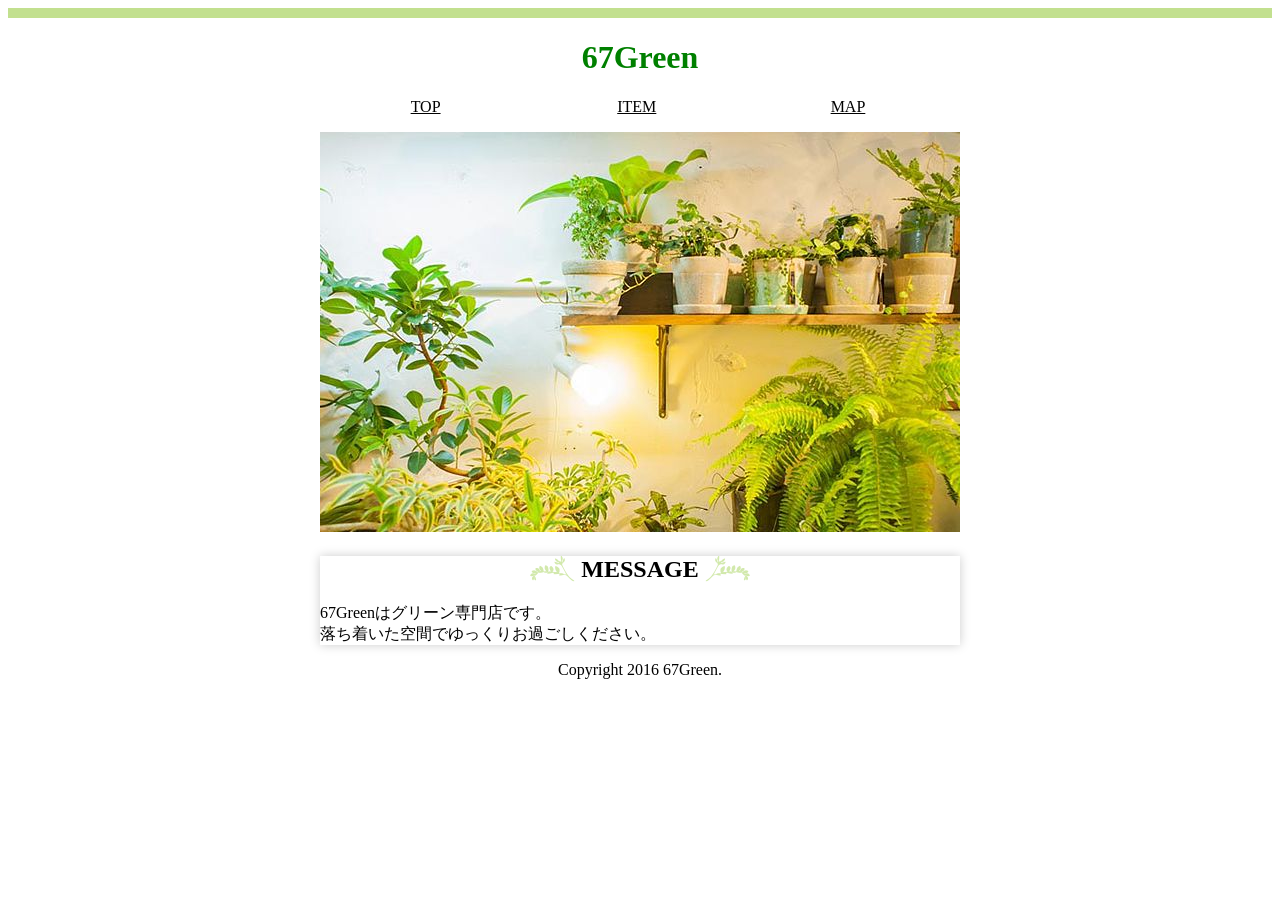
<file: index.html>
<!DOCTYPE html>
<html prefix="og: https://ogp.me/ns#">
<head>
<meta charset="utf-8">
<meta name="another" content="67Green">
<meta name="description" content="渋谷区のグリーン専門店">
<meta property="og:title" content="67Green">
<meta property="og:type" content="website">
<meta property="og:url" content="https://www.example.com">
<meta property="og:image" content="image/ogimae.jpg">
<meta property="og:description" content="渋谷区のグリーン専門店">

<meta name="viewport" content="width=device-wigth, initial-scale=1.0">
<title>67Green</title>
<link href="style.css" media="all" rel="stylesheet"https://fonts.google.com/share?selection.family=Josefin+Slab:ital,wght@0,100..700;1,100..700>
</head>
<body>
<header>
<h1>67Green</h1>
</herder>
<div>
<nav>
<ul>
<li><a href="index.html">TOP</a></li>
<li><a href="item.html">ITEM</a></li>
<li><a href="map.html">MAP</a></li>
</ul>
</nav>
<main>
<p><img src="image/main.jpg" alt="店内写真"></p>
<section>
<h2>MESSAGE</h2>

<p>67Greenはグリーン専門店です。<br>
落ち着いた空間でゆっくりお過ごしください。</p>
</main>
<footer>
<p>Copyright 2016 67Green.</p>
</footer>
</body>
</html>
</file>
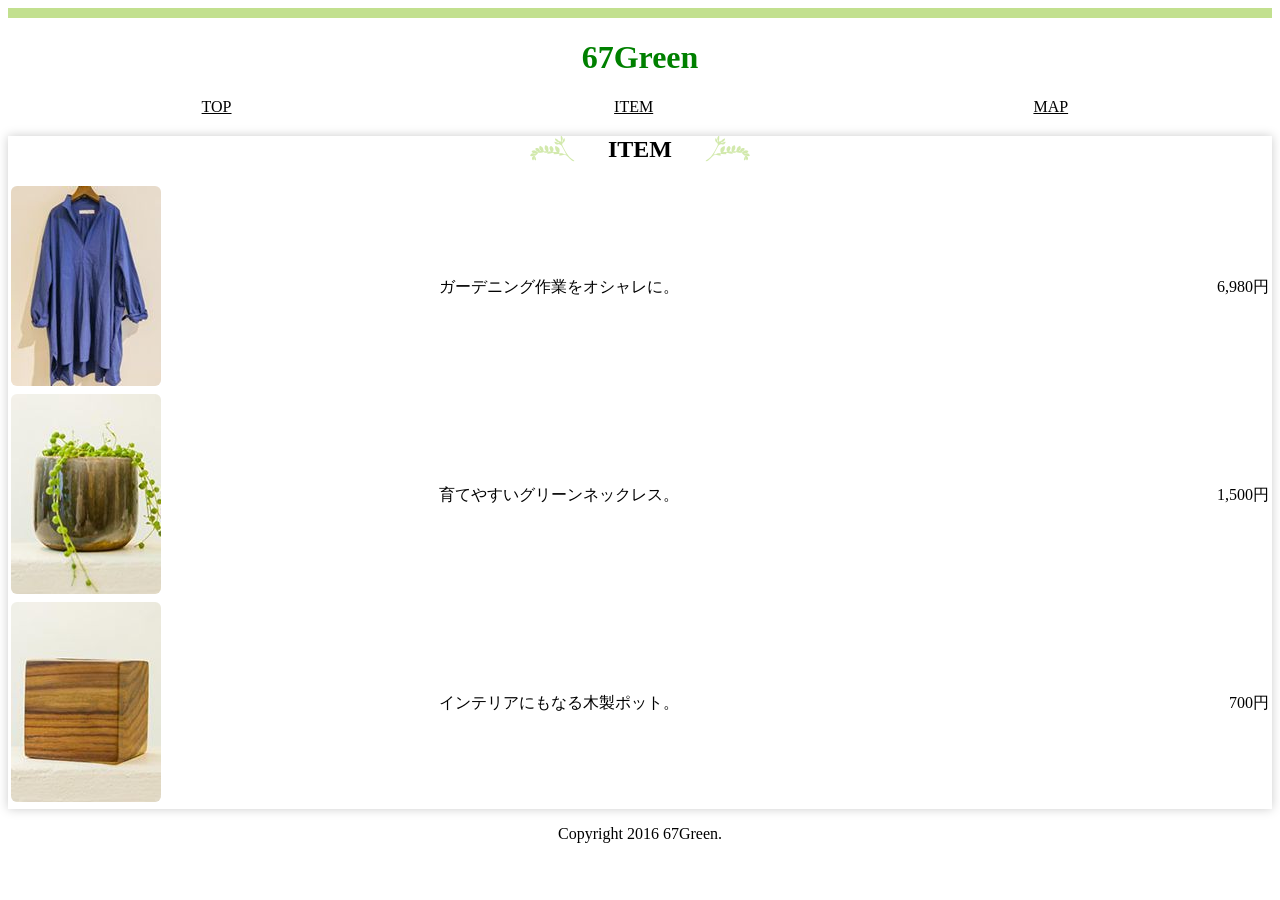
<file: item.html>
<!DOCTYPE html>
<html>
<head>
<meta charset="utf-8">
<meta name="another" content="67Green">
<meta name="description" content="67Greenの取り扱い商品">
<meta name="viewport" content="width=device-wigth, initial-scale=1.0">
<title>ITEM | 67Green</title>
<link href="style.css" media="all" rel="stylesheet"
</head>
<body>
<header>
<h1>67Green</h1>
</herder>
<nav>
<ul>
<li><a href="index.html">TOP</a></li>
<li><a href="item.html">ITEM</a></li>
<li><a href="map.html">MAP</a></li>
</ul>
</nav>
<main>

<section>
<h2>ITEM</h2>
<table>
    <tr>
<th><img src="image/item1.jpg" alt="ウェア"></th>
<td >ガーデニング作業をオシャレに。</td>
<td class="price">6,980円</td>
  </tr>
  <tr>
<th><img src="image/item2.jpg" alt="鉢植え"></th>
<td>育てやすいグリーンネックレス。</td>
<td class="price">1,500円</td>
</tr>
<tr>
<th ><img src="image/item3.jpg" alt="ポット"></th>
<td>インテリアにもなる木製ポット。</td>
<td class="price">700円</td>
</tr>

</table>





</main>
<footer>
<p>Copyright 2016 67Green.</p>
</footer>
</body>
</html>
</file>
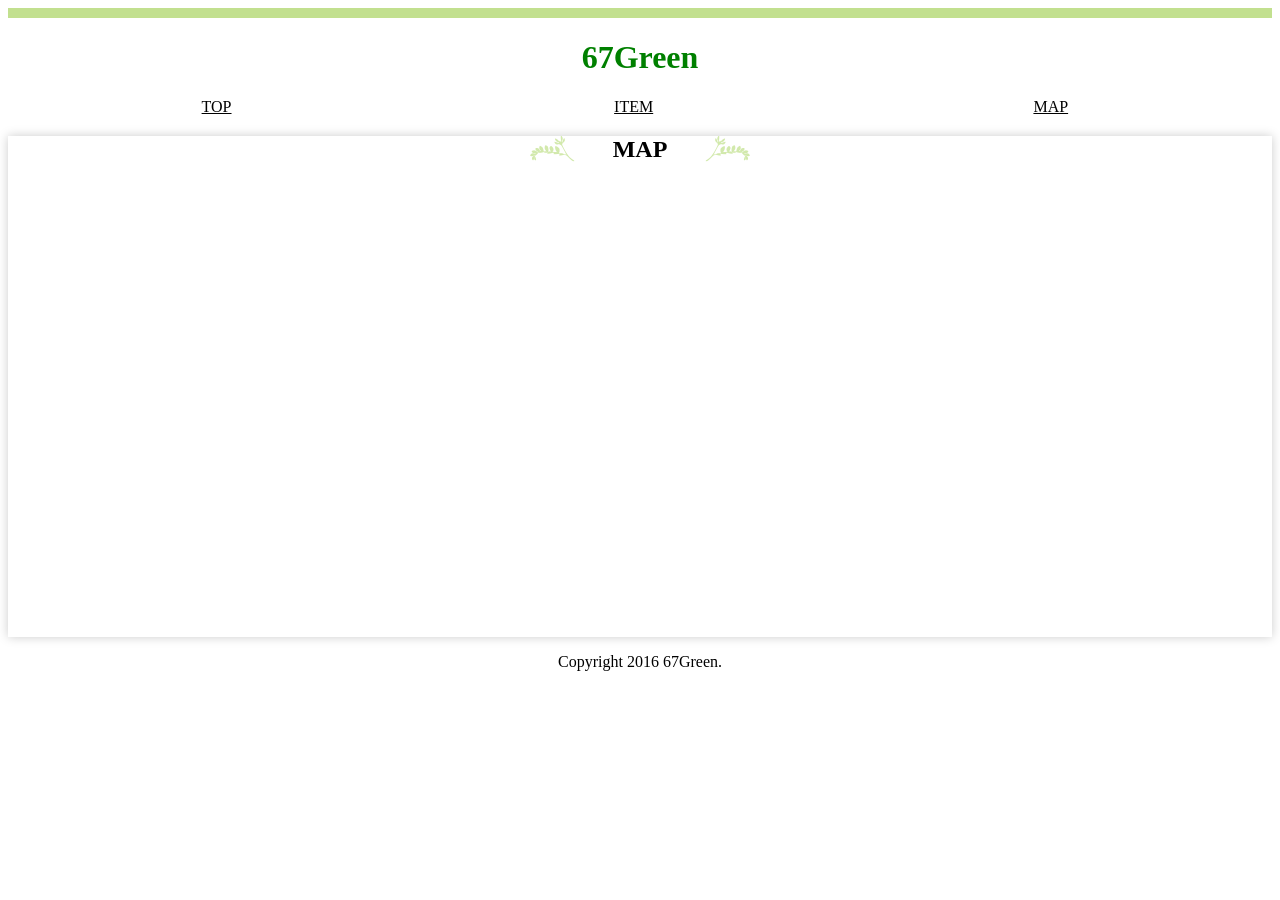
<file: map.html>
<!DOCTYPE html>
<html>
<head>
<meta charset="utf-8">
<meta name="another" content="67Green">
<meta name="description" content="67Greenへの地図">
<meta name="viewport" content="width=device-wigth, initial-scale=1.0">

<title>MAP | 67Green</title>
<link href="style.css" media="all" rel="stylesheet"
</head>
<body>
<header>
<h1>67Green</h1>
</herder>
<nav>
<ul>
<li><a href="index.html">TOP</a></li>
<li><a href="item.html">ITEM</a></li>
<li><a href="map.html">MAP</a></li>
</ul>
</nav>
<main>

<section>
<h2>MAP</h2>
<iframe src="https://www.google.com/maps/embed?pb=!1m18!1m12!1m3!1d3241.1115473546056!2d139.70393967528543!3d35.67425527258947!2m3!1f0!2f0!3f0!3m2!1i1024!2i768!4f13.1!3m3!1m2!1s0x60188cbc77c611ab%3A0x6032813c26a7ca6b!2z44CSMTUwLTAwMDEg5p2x5Lqs6YO95riL6LC35Yy656We5a6u5YmN77yR5LiB55uu77yR4oiS77yR77yS!5e0!3m2!1sja!2sjp!4v1763693998691!5m2!1sja!2sjp" width="600" height="450" style="border:0;" allowfullscreen="" loading="lazy" referrerpolicy="no-referrer-when-downgrade"></iframe>
</section>
</main>
<footer>
<p>Copyright 2016 67Green.</p>
</footer>
</body>
</html>
</file>
<file: style.css>
h1{
    color:green;
font: size 250%;
}
div{
    width: 640px; 
    margin-right: auto ;
     margin-left: auto ;
}
h1,h2,li,footer{
    text-align: center;
    font-family: 'josefin slab', serif;
}
li{
    list-style:none ;
    width:33%;
    float:left;
}
ul:after{
    content: "";
    display: block;
    clear: both;
}
ul{
    padding:0;
}
table{
    width:100%;
}
th{
    text-align:left ;
}
.price{
    text-align:right ;
}
li a{
    color:#000;
}
li a:hover{
    text-decoration:none ;
}
header{
    border-top:solid 10px #c2e08f ;
    h2{
        background-image:url(image/bg_h2.png) ;
        background-repeat:no-repeat ;
        background-position:center bottom ;
        background: size 220px 28px; 
    }
    section{
        box-shadow:0 0 10px 0 #ccc ;
        margin: top 40px; 
        padding: top 10px; 
        padding: right 20px;
        padding: bottom 10px;
        padding: left 20px;
    }
    th img{
        border-radius:6px;
    }
    img{
        max: width 100px;
    }
    iframe{
        max: width 100px;
    }
}

https://fonts.google.com/share?selection.family=Josefin+Slab:ital,wght@0,100..700;1,100..700
</file>
